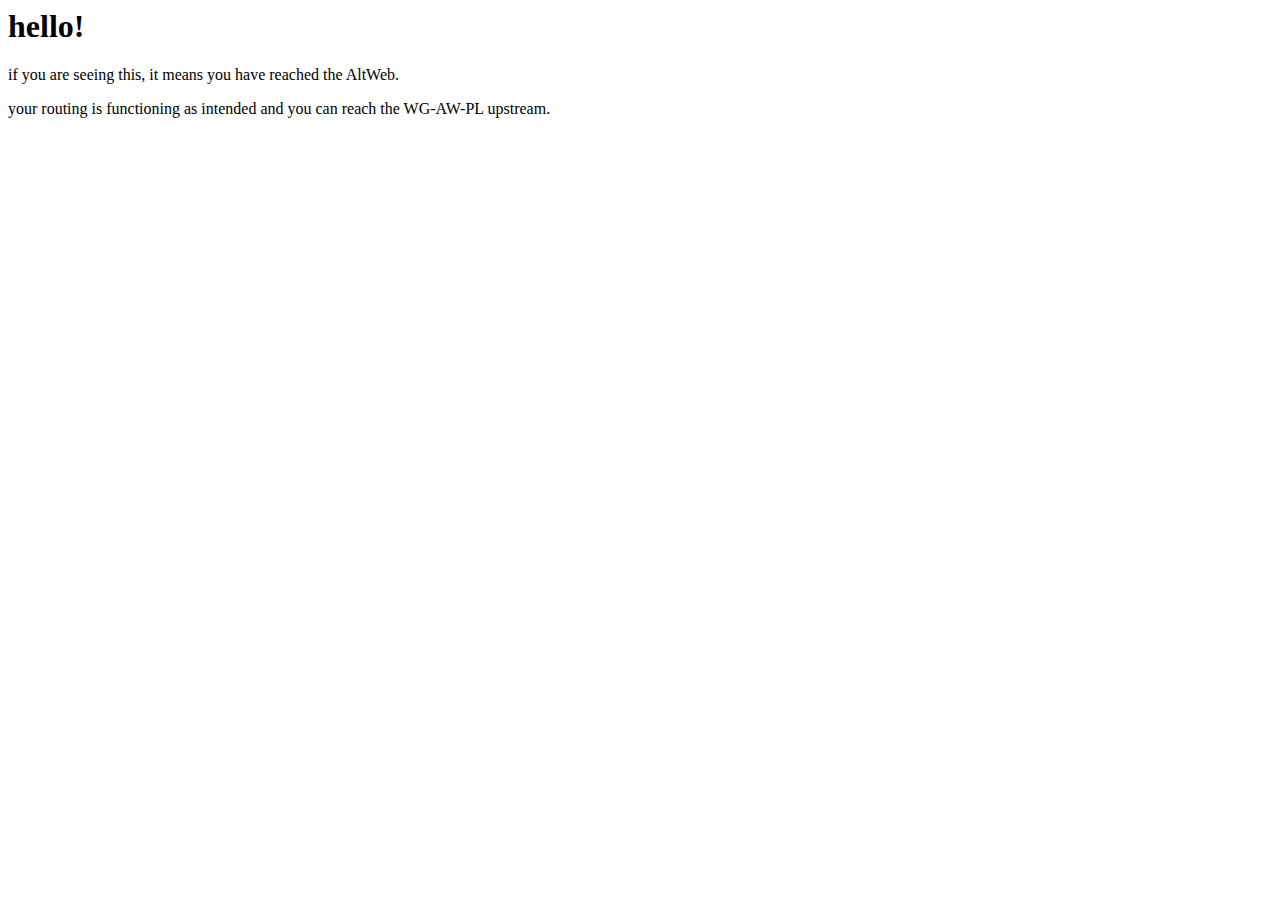
<file: system/machines/tastypi/altweb-root/index.html>
<html>
  <head>
    <title>hello world!</title>
  </head>
  <body>
    <h1>hello!</h1>
    <p>if you are seeing this, it means you have reached the AltWeb.</p>
    <p>your routing is functioning as intended and you can reach the WG-AW-PL upstream.</p>
  </body>
</html>
</file>
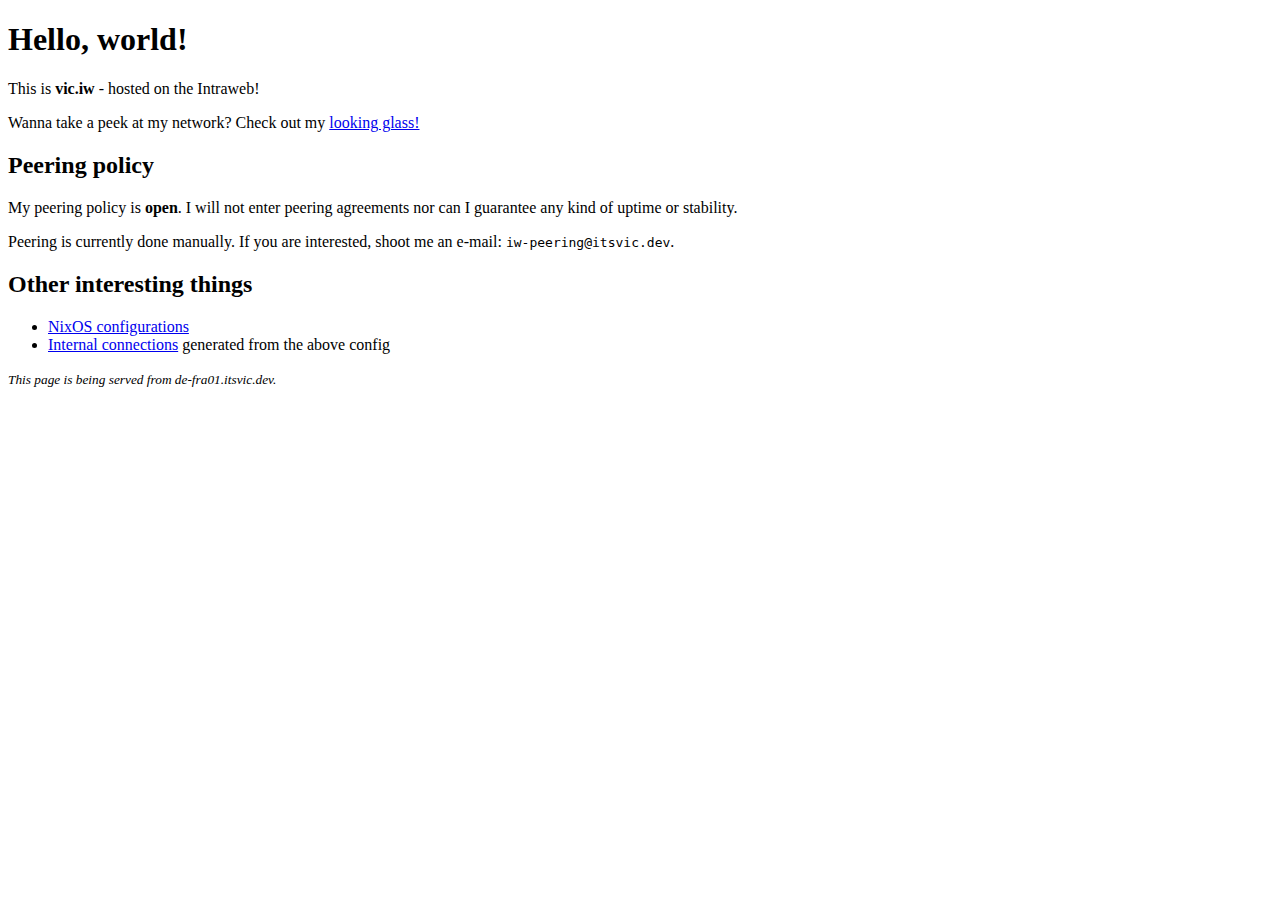
<file: system/machines/de-fra01/vic-net/vic-iw/index.html>
<!doctype html>
<html>
  <head>
    <meta charset="utf-8" />
    <title>vic.iw</title>
  </head>
  <body>
    <h1>Hello, world!</h1>
    <p>This is <b>vic.iw</b> - hosted on the Intraweb!</p>

    <p>
      Wanna take a peek at my network? Check out my
      <a href="//lg.vic.iw">looking glass!</a>
    </p>

    <h2>Peering policy</h2>
    <p>
      My peering policy is <b>open</b>. I will not enter peering agreements nor
      can I guarantee any kind of uptime or stability.
    </p>
    <p>
      Peering is currently done manually. If you are interested, shoot me an
      e-mail: <code>iw-peering@itsvic.dev</code>.
    </p>

    <h2>Other interesting things</h2>
    <ul>
      <li>
        <a href="https://github.com/itsvic-dev/vic-nix-config"
          >NixOS configurations</a
        >
      </li>
      <li>
        <a href="/intranet.svg">Internal connections</a> generated from the
        above config
      </li>
    </ul>

    <p>
      <small><i>This page is being served from de-fra01.itsvic.dev.</i></small>
    </p>
  </body>
</html>
</file>
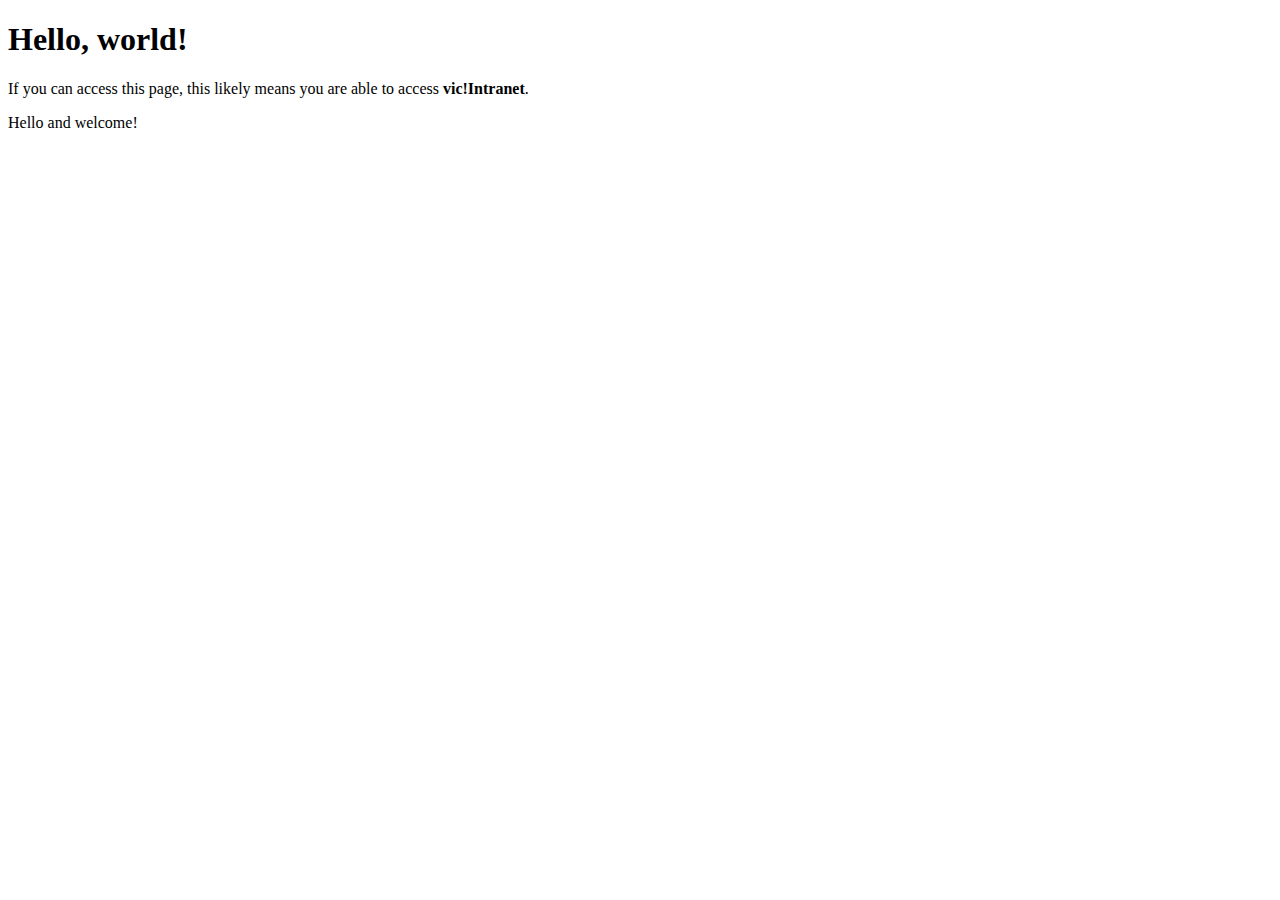
<file: system/machines/tastypi/vic-net/tastypi-nginx/index.html>
<!DOCTYPE html>
<html lang="en">
<head>
  <meta charset="UTF-8">
  <meta name="viewport" content="width=device-width, initial-scale=1.0">
  <title>tastypi.vic</title>
</head>
<body>
  <h1>Hello, world!</h1>
  <p>If you can access this page, this likely means you are able to access <b>vic!Intranet</b>.</p>
  <p>Hello and welcome!</p>
</body>
</html>
</file>
